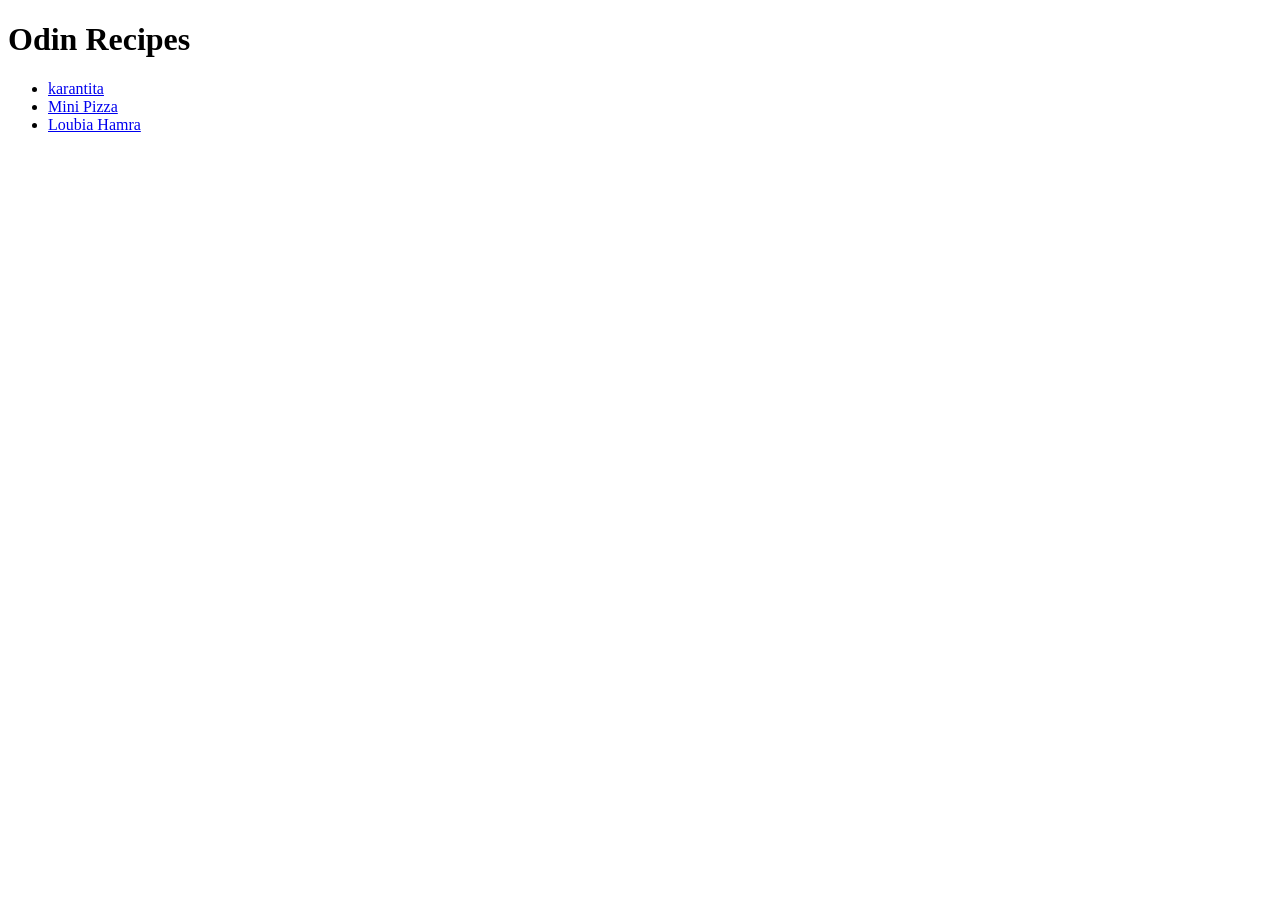
<file: index.html>
<!DOCTYPE html>
<html lang="en">
    <head>
        <meta charset="UTF-8">
        <title>Odin Recipes</title>
    </head>
    <body>
        <h1>Odin Recipes</h1>
        <ul>
            <li><a href="recipes/karantita.html">karantita</a></li>
            <li><a href="recipes/mini_pizza.html">Mini Pizza</a></li>
            <li><a href="recipes/loubia.html">Loubia Hamra</a></li>
        </ul>
        
    </body>
</html>
</file>
